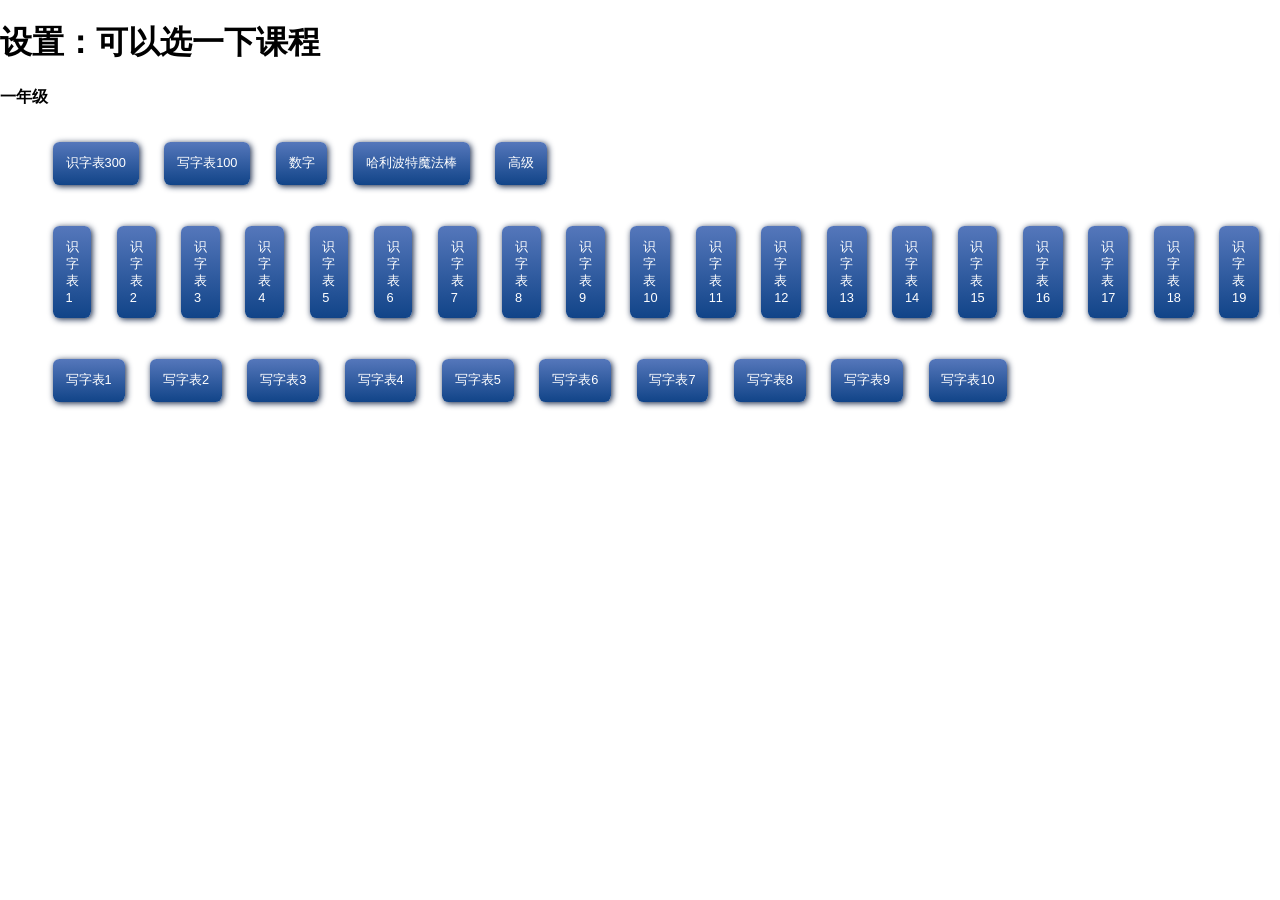
<file: setting.html>
<!DOCTYPE html>
<html lang="en">
<head>
    <meta charset="UTF-8">
    <meta http-equiv="X-UA-Compatible" content="IE=edge">
    <meta name="viewport" content="width=device-width, initial-scale=1.0">
    <title>Document</title>
    <link rel="stylesheet" href="setting.css">
</head>
<body>
    <header>
        <h1>设置：可以选一下课程</h1>
    </header>
    <main>
        <h4>一年级</h4>
        <section>
            <ul>
                <li><a href="index.html?loading=readText">识字表300</a></li>
                <li><a href="index.html?loading=writeText">写字表100</a></li>
                <li><a href="index.html?loading=numberText">数字</a></li>
                <li><a href="index.html?loading=wind">哈利波特魔法棒</a></li>
                <li><a href="index.html">高级</a></li>
            </ul>
            <ul>
                <li><a href="index.html?loading=readText-0">识字表1</a></li>
                <li><a href="index.html?loading=readText-1">识字表2</a></li>
                <li><a href="index.html?loading=readText-2">识字表3</a></li>
                <li><a href="index.html?loading=readText-3">识字表4</a></li>
                <li><a href="index.html?loading=readText-4">识字表5</a></li>
                <li><a href="index.html?loading=readText-5">识字表6</a></li>
                <li><a href="index.html?loading=readText-6">识字表7</a></li>
                <li><a href="index.html?loading=readText-7">识字表8</a></li>
                <li><a href="index.html?loading=readText-8">识字表9</a></li>
                <li><a href="index.html?loading=readText-9">识字表10</a></li>
                <li><a href="index.html?loading=readText-10">识字表11</a></li>
                <li><a href="index.html?loading=readText-11">识字表12</a></li>
                <li><a href="index.html?loading=readText-12">识字表13</a></li>
                <li><a href="index.html?loading=readText-13">识字表14</a></li>
                <li><a href="index.html?loading=readText-14">识字表15</a></li>
                <li><a href="index.html?loading=readText-15">识字表16</a></li>
                <li><a href="index.html?loading=readText-16">识字表17</a></li>
                <li><a href="index.html?loading=readText-17">识字表18</a></li>
                <li><a href="index.html?loading=readText-18">识字表19</a></li>
                <li><a href="index.html?loading=readText-19">识字表20</a></li>
                <li><a href="index.html?loading=readText-20">识字表21</a></li>
            </ul>
            <ul>
                <li><a href="index.html?loading=writeText-0">写字表1</a></li>
                <li><a href="index.html?loading=writeText-1">写字表2</a></li>
                <li><a href="index.html?loading=writeText-2">写字表3</a></li>
                <li><a href="index.html?loading=writeText-3">写字表4</a></li>
                <li><a href="index.html?loading=writeText-4">写字表5</a></li>
                <li><a href="index.html?loading=writeText-5">写字表6</a></li>
                <li><a href="index.html?loading=writeText-6">写字表7</a></li>
                <li><a href="index.html?loading=writeText-7">写字表8</a></li>
                <li><a href="index.html?loading=writeText-8">写字表9</a></li>
                <li><a href="index.html?loading=writeText-9">写字表10</a></li>
            </ul>
        </section>
    </main>
</body>
</html>
</file>
<file: setting.css>
html {
    box-sizing: border-box;
}
*, *::before, *::after {
    box-sizing: inherit;
}

body {
    margin: 0 auto;
    font-family: Arial, Helvetica, sans-serif;
}

ul {
    display: flex;
    list-style: none;
}

li {
    margin: 0.8em;
    display: flex;
}

a {
    text-decoration: none;
    padding: 1em;
    border: 0;
    font-size: 0.8rem;
    color: white;
    border-radius: 0.5em;
    background-image: -webkit-gradient(linear, left top, left bottom, from(#57b), to(#148));
    background-image: linear-gradient(to bottom, #57b, #148);
    -webkit-box-shadow: 0.1em 0.1em 0.5em #124;
            box-shadow: 0.1em 0.1em 0.5em #124;
    cursor: pointer;
}
</file>
